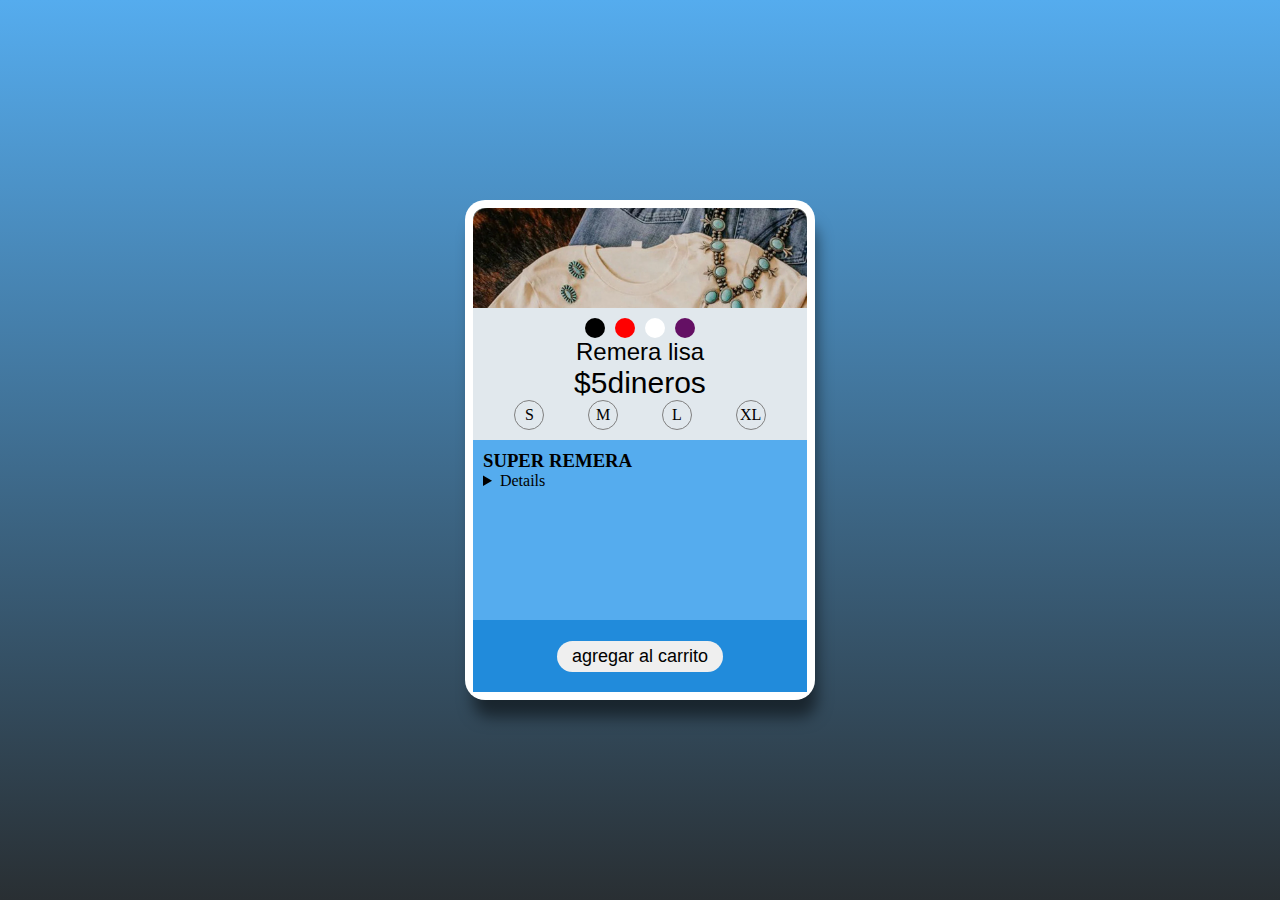
<file: index.html>
<!DOCTYPE html>
<html lang="en">
<head>
    <meta charset="UTF-8">
    <meta name="viewport" 
    content="width=device-width, initial-scale=1.0">
    <link rel="stylesheet" href="./css/harryestilos.css">
    <link rel="stylesheet" 
    href="https://cdnjs.cloudflare.com/ajax/libs/font-awesome/6.5.2/css/all.min.css" integrity="sha512-SnH5WK+bZxgPHs44uWIX+LLJAJ9/2PkPKZ5QiAj6Ta86w+fsb2TkcmfRyVX3pBnMFcV7oQPJkl9QevSCWr3W6A==" crossorigin="anonymous" referrerpolicy="no-referrer" />
    <title>Tarjetajeta</title>

</head>
<body>
    <div class="container">
        <article class="tarjeta">
           <div class="encabezado">
               <div class="icon flex fondo.rojo">
                <i class="fa-solid fa-cart-shopping"></i>
               </div>
               <img src="img/nya.webp" alt="" class="imagen_prod">
           </div>

           <div class="producto">
                <ul class="sel_colores">
                    <li class="negro"></li>
                    <li class="rojo"></li>
                    <li class="blanco"></li>
                    <li class="violeta"></li>
                </ul>
                <span>Remera lisa</span>
                <div class="precio">$5dineros</div>
                <ul class="talles">
                    <li>S</li>
                    <li>M</li>
                    <li>L</li>
                    <li>XL</li>
                </ul>
           </div>
           <div class="desc_prod">
            <h3>SUPER REMERA</h3>
            <details>REMERA PAPU Lorem ipsum dolor sit amet 
                consectetur adipisicing elit. Cum vel tempore
                 blanditiis rerum eum, voluptas quibusdam, 
                 perferendis inventore quasi consectetur facere 
                 reprehenderit modi commodi aut similique itaque
                  quod. Ab, sit?</details>
           </div>
           <div class="botonera">
            <button type="button">agregar al carrito</button>
           </div>
        </article>
    </div>
</body>
</html>
</file>
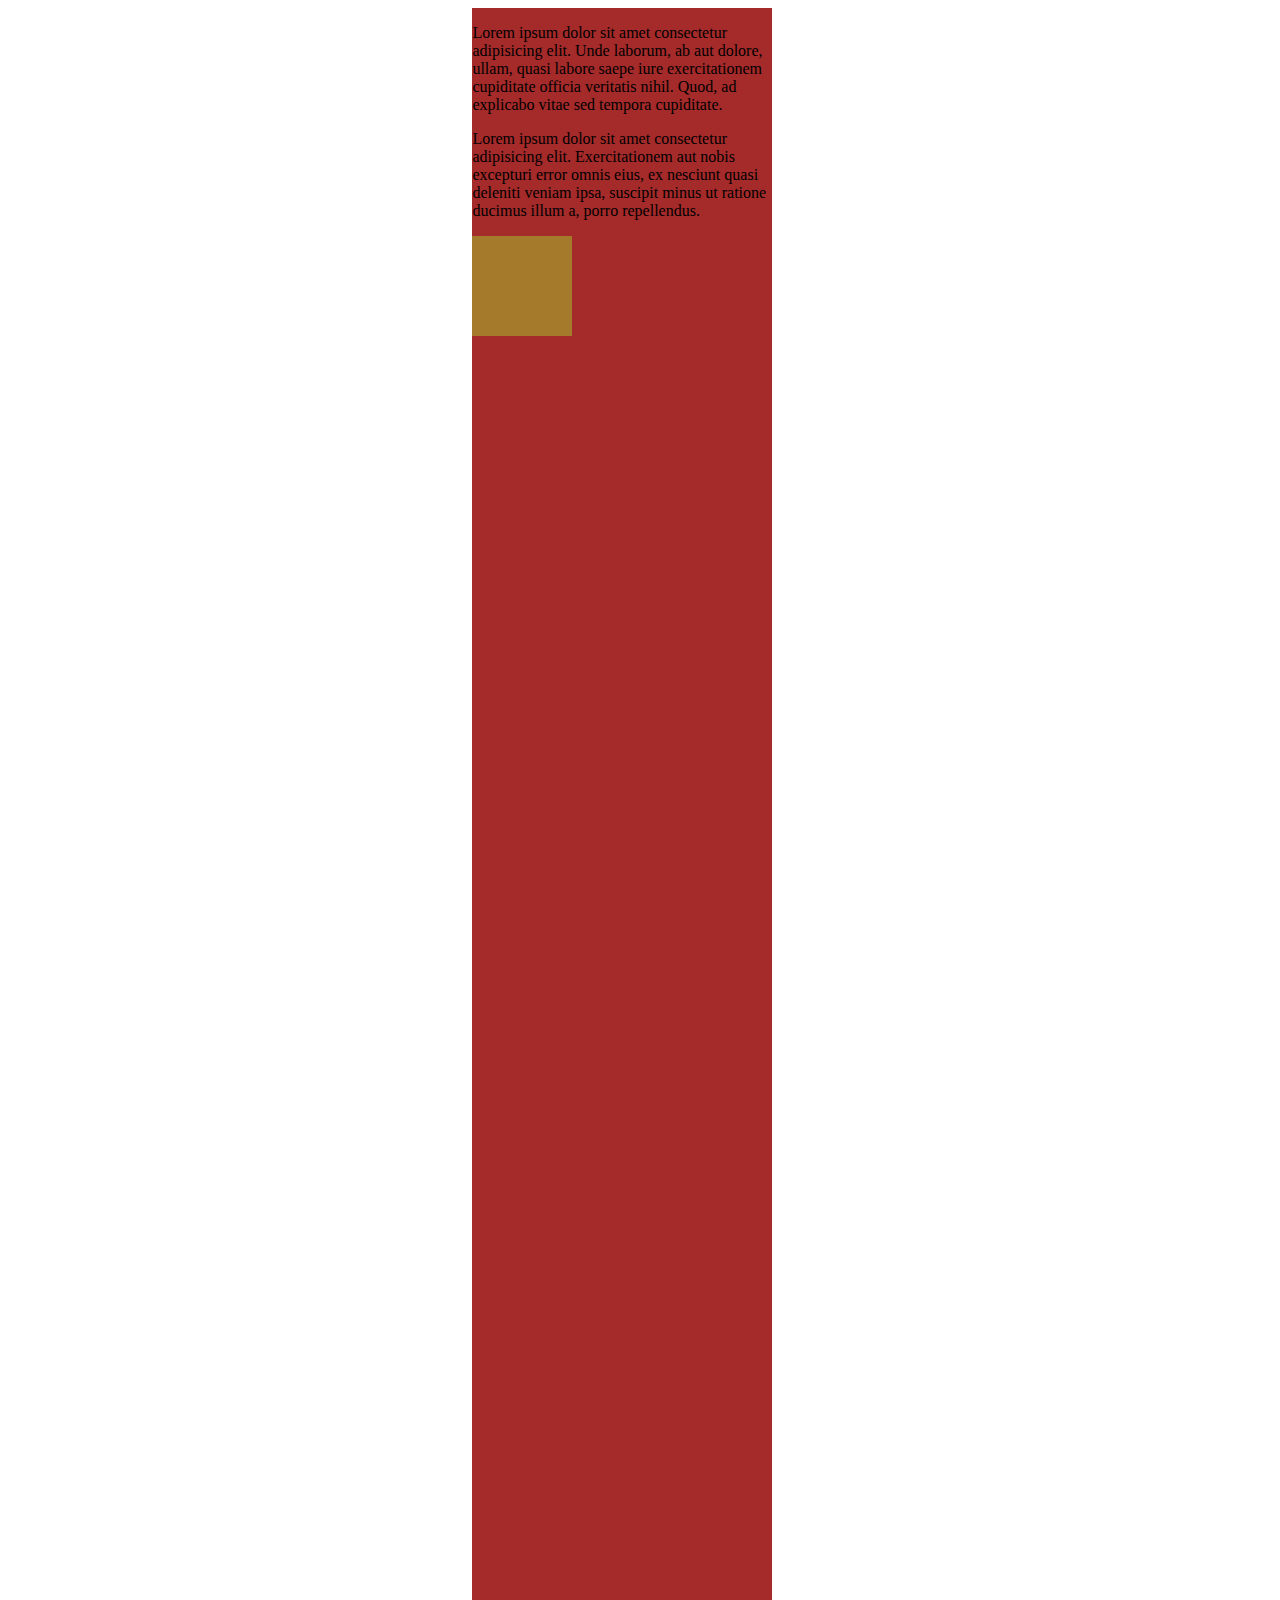
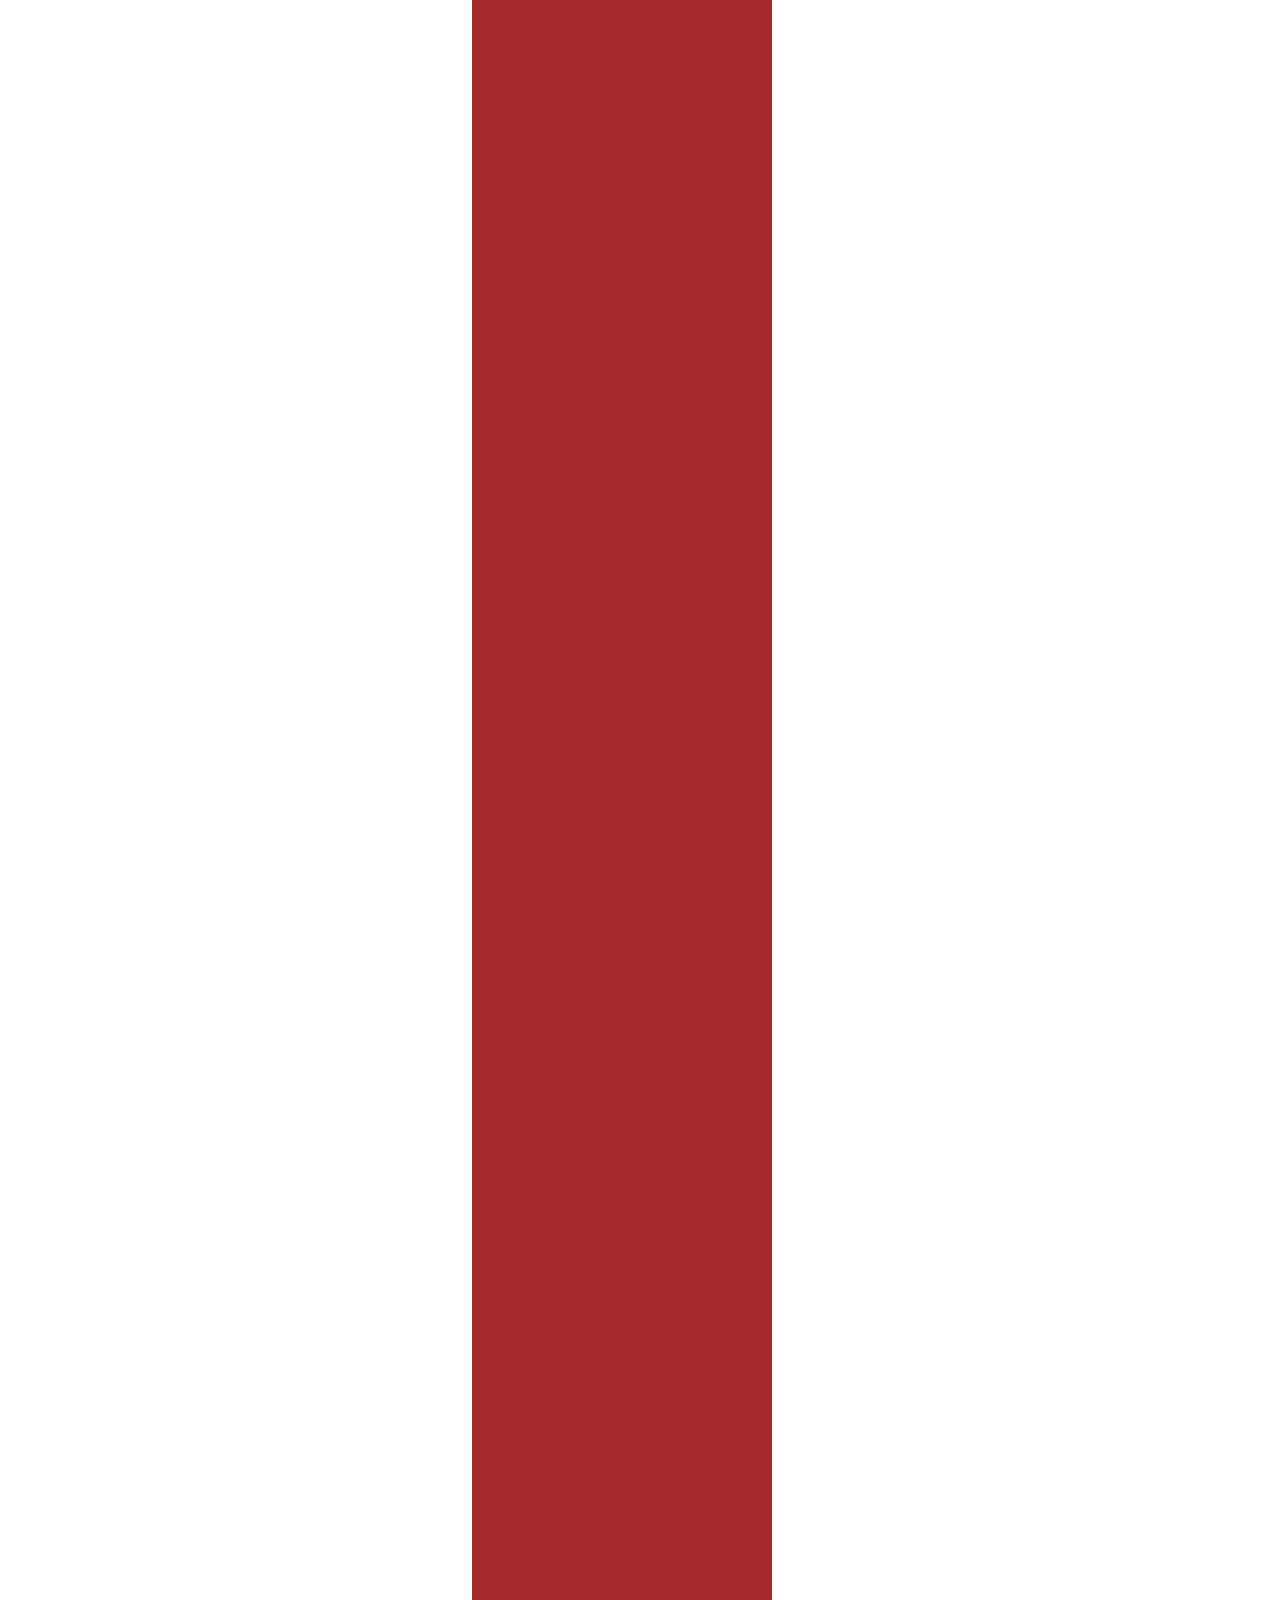
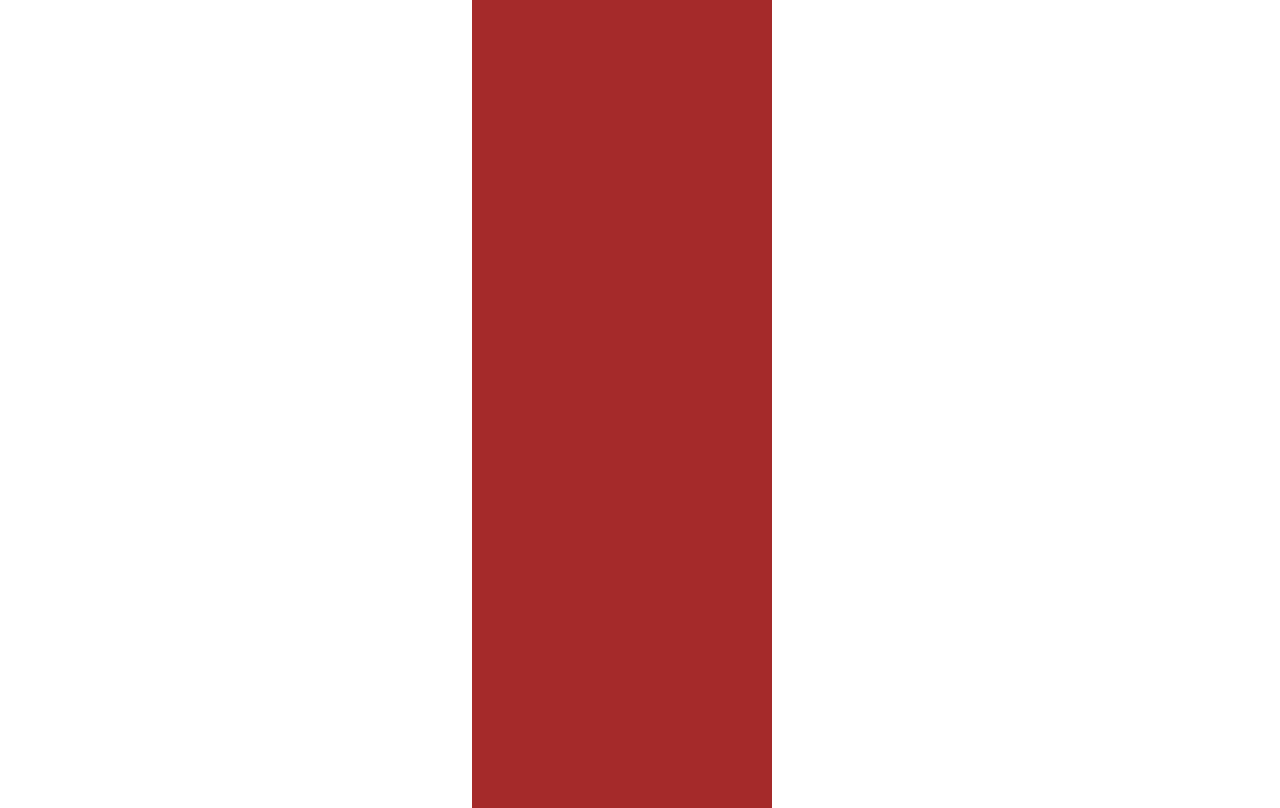
<file: practica.html>
<!DOCTYPE html>
<html lang="en">
<head>
    <meta charset="UTF-8">
    <meta name="viewport" content="width=device-width, initial-scale=1.0">
    <title>Document</title>
    <style>
        body{
            width: 96%;
            height: 80vh;
            display: grid;
            place-items: center;

        }
        .padre{
            /*position: relative;*/
            background-color: brown;
            height: 4000px;
            width: 300px;
            
        }
        .hijo{
            position:sticky;
            background-color: rgb(165, 122, 42);
            height: 100px;
            width: 100px;
            top: 60px;
            right: 30px;
        }
    </style>
</head>
<body>
    <div class="padre">
        <p>Lorem ipsum dolor sit amet consectetur adipisicing elit. Unde laborum, ab aut dolore, ullam, quasi labore saepe iure exercitationem cupiditate officia veritatis nihil. Quod, ad explicabo vitae sed tempora cupiditate.</p>
        <p>Lorem ipsum dolor sit amet consectetur adipisicing elit. Exercitationem aut nobis excepturi error omnis eius, ex nesciunt quasi deleniti veniam ipsa, suscipit minus ut ratione ducimus illum a, porro repellendus.
        <div class="hijo"></div>
    </div>
</body>
</html>
</file>
<file: css/harryestilos.css>
*{
    margin: 0;
    padding: 0;
    box-sizing: border-box;
    list-style: none;
    
}

body{
    height: 100vh;
    width: 100%;
}

/* ---------------COLORS--------------- */
.negro{
    background-color: black;
}
.blanco{
    background-color: white;
}
.rojo{
    background-color: red;
}
.violeta{
    background-color: rgb(100, 16, 100);
}

.container{
    height: 100%;
    width: 100%;
    background: linear-gradient(180deg, #55acee, #292f33);
    
    display: grid;
    place-items: center;
    
}
.tarjeta{
    height: 550px auto;
    width: 50%;
    max-width: 350px;
    background-color: white;
    border-radius: 20px;
    padding: 8px;
    box-shadow: 5px 20px 15px -3px rgba(0, 0, 0, 0.5);
    & .encabezado:hover{
        height: 300px;
        overflow: visible;
        transition: 2s ease-in-out;
    }
}
 .encabezado{
        height: 100px;
        width: 100%;
        background-color: #ccd6d0;
        border-radius: 12px 12px 0 0;
        padding: 10px;
        position: relative;
        overflow: hidden;
        /*overflow se utiliza para controlar todo elemento que se desborde del contenedor*/
        & .icon{
          z-index: 1;
          position:absolute;
          color: azure;

        }
        & .imagen_prod{
            position: absolute;
            opacity: 1;
            width: 100%;
            left: 0;
            top: 0;
            z-index: 0;
            border-radius: 14px;
            box-shadow: 0 0 50px 4400px rgba(0, 0, 0, 0.671);
            transition: 2s ease-in-out;
        }
        
    }

 .producto{
        height: 180px auto;
        width: 100%;
        background-color: #e1e8ed;
        padding: 10px;
        display: flex;
        justify-content: space-between;
        align-items: center;
        flex-direction: column;
    
 }
 ul.sel_colores{
        display: flex;
        justify-content: center;
        gap: 10px;
        
 }
 ul.sel_colores li{
            height: 20px;
            width: 20px;
            border-radius: 50%;
            list-style: none;
        }

        ul.sel_colores li:hover{
            transition: 1s ease-in-out;
            transform: scale(20);
            cursor: pointer;
            list-style: none;
        }
    
    

.desc_prod{
        height: 180px;
        width: 100%;
        background-color: #55acee;
        padding: 10px;
    }
.botonera{
        height: 72px;
        width: 100%;
        background-color: #218bdb;
        padding: 10px;
    }


    ul.sel_colores li{
    list-style: none;
   
}
.producto span{
    font-family: Arial, Helvetica, sans-serif;
    font-size: 24px;
}
.producto .precio{
    font-family: Impact, Haettenschweiler, 'Arial Narrow Bold', sans-serif;
    font-size: 30px;
}
.producto .talles{
    display: flex;
    flex-direction:row ;
    justify-content: space-between;
    width: 80%;
}
ul.talles li{
    border: solid 1px gray;
    width: 30px;
    height: 30px;
    display: grid;
    place-items: center;
    border-radius: 50%;
    transition: 1s ease-in-out;
}
ul.talles li:hover{
background-color: grey;
color: white;
cursor: pointer;
transform: rotate(720deg) scale(8);

}
.botonera{
    display: grid;
    place-items: center;
}
.botonera button{
    padding: 5px 15px;
border-radius: 20px;
border: 0;
font-size: 18px;
}
button:hover{
    background-color: rgb(255, 255, 255);
    color: rgb(1, 255, 255);
    box-shadow: 0 0 15px -3px rgb(1, 255, 255);
    cursor: pointer;
    transition: 2s ease-in-out;
    transform: rotate(720deg) scale(7);
}
.flex{display: flex; justify-content: space-between;}
.fondo-rojo{background-color: chartreuse;}
@media screen and (max-width: 600px){
    .container{
        background: linear-gradient(#21db49 0%, #ffffff 100%);
    }
}
</file>
